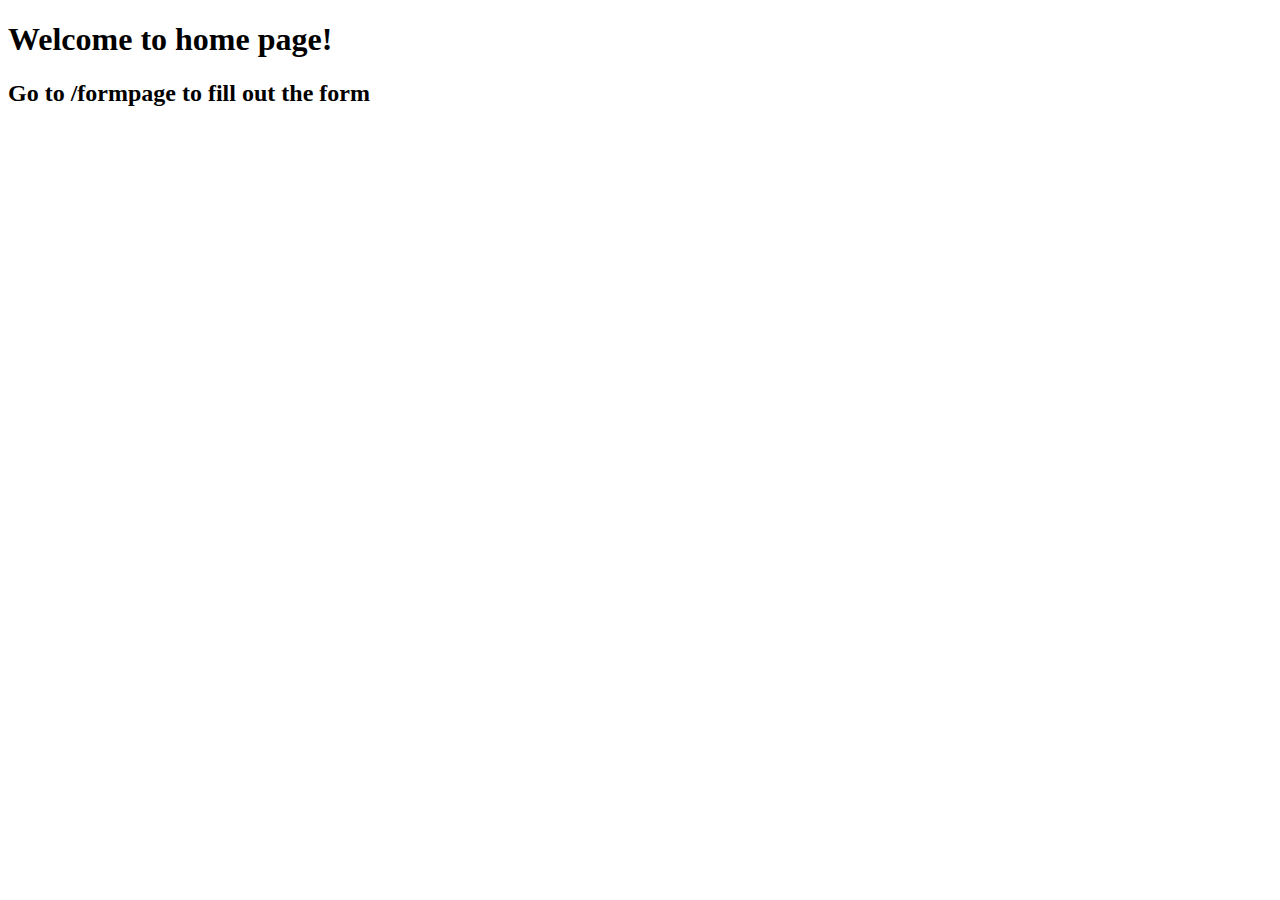
<file: basicforms/templates/basicapp/index.html>
<!DOCTYPE html>
<html lang="en">
<head>
    <meta charset="UTF-8">
    <meta http-equiv="X-UA-Compatible" content="IE=edge">
    <meta name="viewport" content="width=device-width, initial-scale=1.0">
    <link rel="stylesheet" href="https://cdn.jsdelivr.net/npm/bootstrap@4.6.0/dist/css/bootstrap.min.css" integrity="sha384-B0vP5xmATw1+K9KRQjQERJvTumQW0nPEzvF6L/Z6nronJ3oUOFUFpCjEUQouq2+l" crossorigin="anonymous">
    
   
    <title>Home</title>
</head>
<body>
    
    
    <div class="container">
        <div class="jumbotron text-center ">
            <h1 class="display-4">Welcome to home page!</h1>
            <h2>Go to /formpage to fill out the form</h2>
        </div>
    </div>
    
</body>
<script src="https://code.jquery.com/jquery-3.5.1.slim.min.js" integrity="sha384-DfXdz2htPH0lsSSs5nCTpuj/zy4C+OGpamoFVy38MVBnE+IbbVYUew+OrCXaRkfj" crossorigin="anonymous"></script>
<script src="https://cdn.jsdelivr.net/npm/bootstrap@4.6.0/dist/js/bootstrap.bundle.min.js" integrity="sha384-Piv4xVNRyMGpqkS2by6br4gNJ7DXjqk09RmUpJ8jgGtD7zP9yug3goQfGII0yAns" crossorigin="anonymous"></script>
</html>
</file>
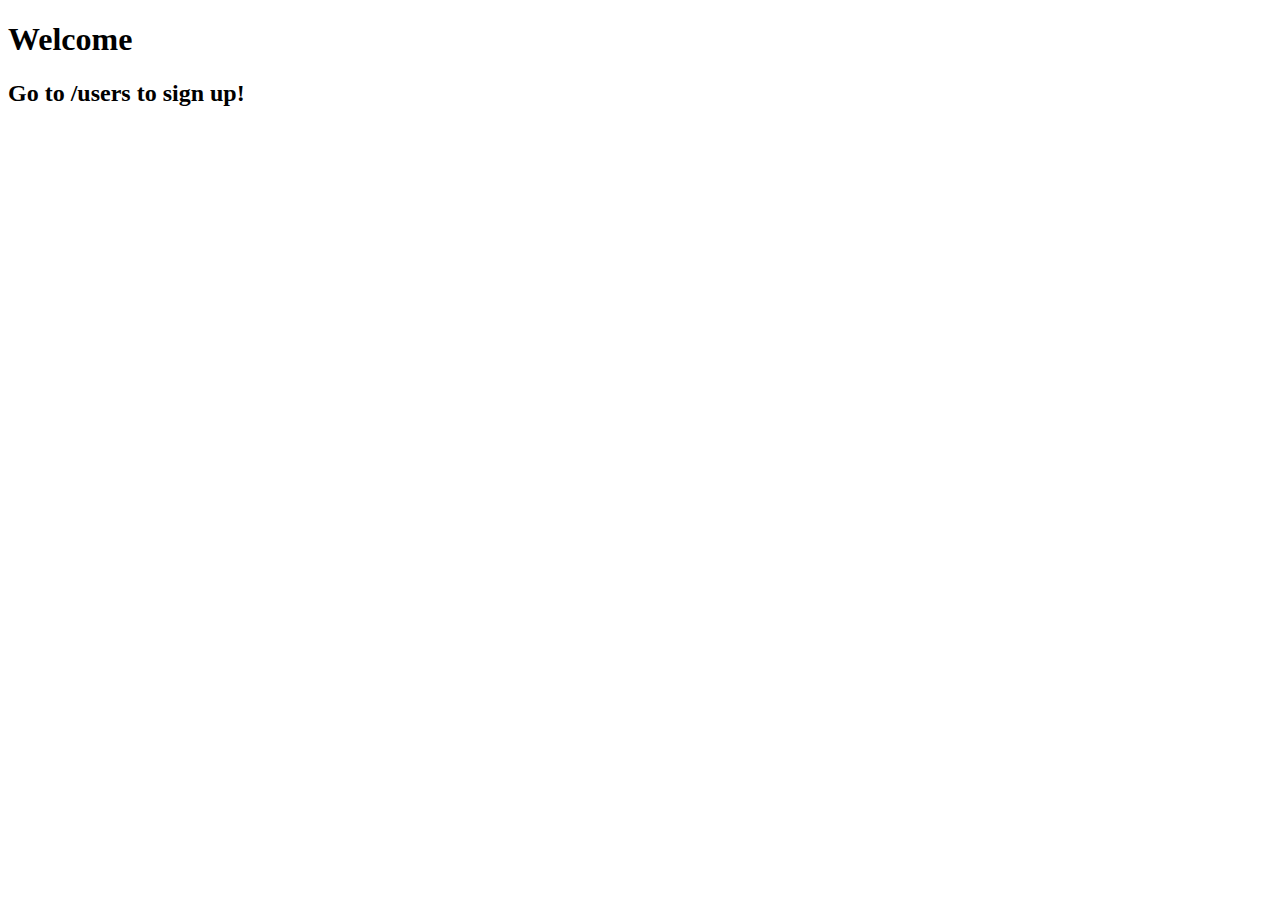
<file: pro_two/templates/app_two/index.html>
<!DOCTYPE html>
<html lang="en">
<head>
    <meta charset="UTF-8">
    <meta http-equiv="X-UA-Compatible" content="IE=edge">
    <meta name="viewport" content="width=device-width, initial-scale=1.0">
    <title>Document</title>

    <link rel="stylesheet" href="https://cdn.jsdelivr.net/npm/bootstrap@4.6.0/dist/css/bootstrap.min.css" integrity="sha384-B0vP5xmATw1+K9KRQjQERJvTumQW0nPEzvF6L/Z6nronJ3oUOFUFpCjEUQouq2+l" crossorigin="anonymous">
</head>
<body>
    <div class="container">
        <div class="jumbotron">
            <h1>Welcome</h1>
            <h2>Go to /users to sign up! </h2>  
        </div>

    </div>
</body>
</html>
</file>
